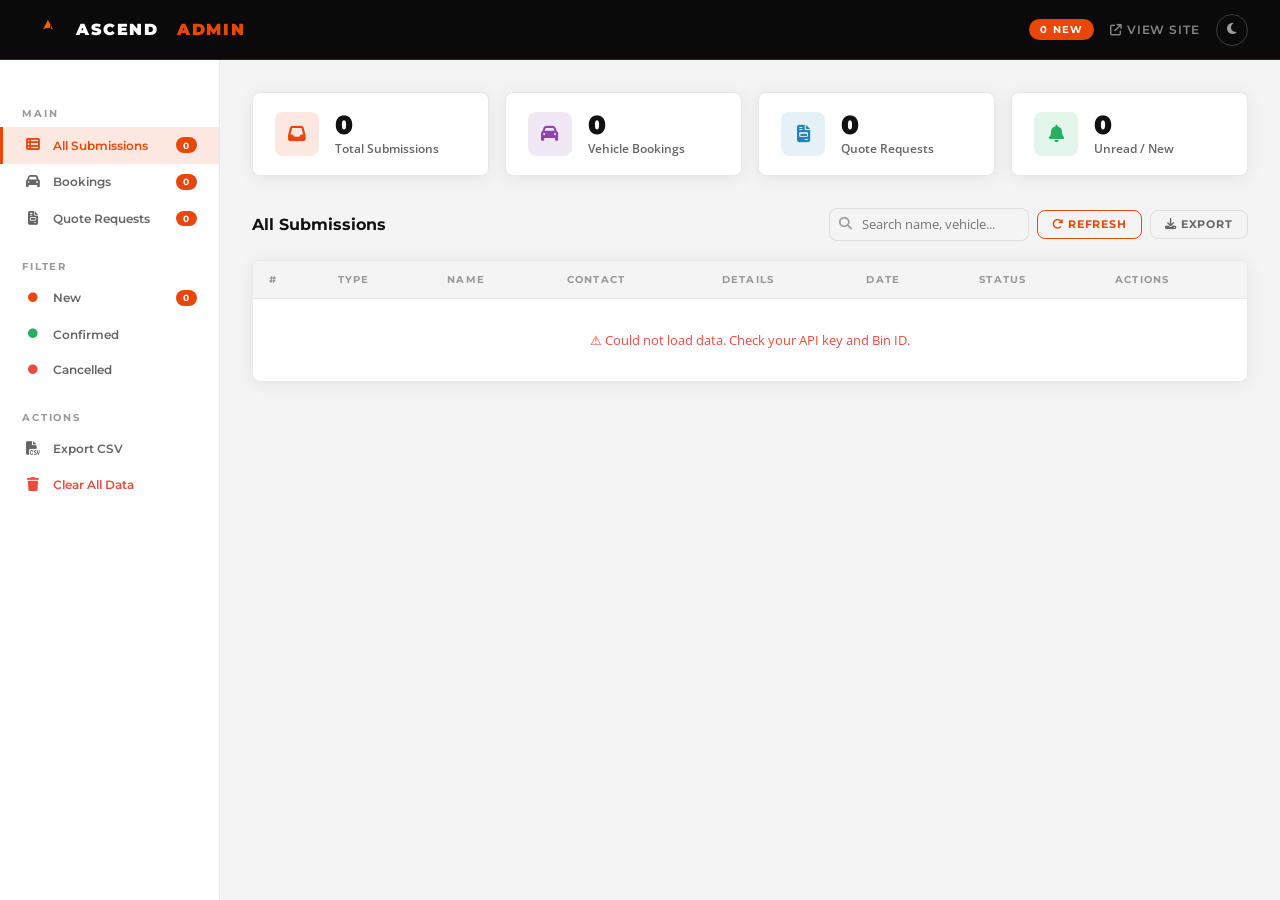
<file: Ascend-tour-v3/pages/Admin.html>
<!DOCTYPE html>
<html lang="en" data-theme="light">
<head>
  <meta charset="UTF-8"/>
  <meta name="viewport" content="width=device-width, initial-scale=1.0"/>
  <title>Admin Dashboard — Ascend</title>
  <link rel="preconnect" href="https://fonts.googleapis.com"/>
  <link href="https://fonts.googleapis.com/css2?family=Montserrat:wght@400;600;700;900&family=Open+Sans:wght@300;400;500&display=swap" rel="stylesheet"/>
  <link rel="stylesheet" href="https://cdnjs.cloudflare.com/ajax/libs/font-awesome/6.5.0/css/all.min.css"/>
  <style>
    :root {
      --orange: #E8470A; --orange-glow: rgba(232,71,10,0.12);
      --bg: #F4F4F4; --bg-card: #fff; --border: rgba(0,0,0,0.09);
      --text: #111; --text-muted: #666; --text-light: #999;
      --radius: 8px; --shadow: 0 2px 16px rgba(0,0,0,0.07);
    }
    [data-theme="dark"] {
      --bg:#0D0D0D; --bg-card:#1A1A1A; --border:rgba(255,255,255,0.08);
      --text:#F2F2F2; --text-muted:#AAA; --text-light:#555;
    }
    *, *::before, *::after { margin:0; padding:0; box-sizing:border-box; }
    body { font-family:'Open Sans',sans-serif; background:var(--bg); color:var(--text); min-height:100vh; }

    /* ── TOP BAR ── */
    .topbar {
      background: #0A0A0A;
      padding: 0 2rem;
      height: 60px;
      display: flex;
      align-items: center;
      justify-content: space-between;
      position: sticky; top:0; z-index:100;
      border-bottom: 1px solid rgba(232,71,10,0.3);
    }
    .topbar-brand {
      display:flex; align-items:center; gap:.75rem;
      font-family:'Montserrat',sans-serif; font-weight:900;
      font-size:1rem; color:#fff; letter-spacing:.1em;
    }
    .topbar-brand img.brand-logo { width:32px; height:32px; object-fit:contain; border-radius:6px; }
    .topbar-brand em { color:var(--orange); font-style:normal; }
    .topbar-right { display:flex; align-items:center; gap:1rem; }
    .topbar-badge {
      background:var(--orange); color:#fff;
      font-family:'Montserrat',sans-serif; font-size:.65rem; font-weight:700;
      letter-spacing:.1em; text-transform:uppercase;
      padding:.25rem .7rem; border-radius:50px;
    }
    .topbar-link {
      font-family:'Montserrat',sans-serif; font-size:.72rem; font-weight:600;
      letter-spacing:.08em; text-transform:uppercase;
      color:rgba(255,255,255,.5); text-decoration:none; transition:color .2s;
    }
    .topbar-link:hover { color:#fff; }
    .btn-theme {
      background:transparent; border:1px solid rgba(255,255,255,.2);
      color:rgba(255,255,255,.6); width:32px; height:32px; border-radius:50%;
      display:flex; align-items:center; justify-content:center;
      cursor:pointer; font-size:.8rem; transition:all .2s;
    }
    .btn-theme:hover { border-color:var(--orange); color:var(--orange); }

    /* ── LAYOUT ── */
    .admin-layout { display:flex; min-height:calc(100vh - 60px); }

    /* ── SIDEBAR ── */
    .sidebar {
      width: 220px; flex-shrink:0;
      background: var(--bg-card);
      border-right: 1px solid var(--border);
      padding: 1.5rem 0;
      position: sticky; top:60px;
      height: calc(100vh - 60px);
      overflow-y: auto;
    }
    .sidebar-section {
      font-family:'Montserrat',sans-serif; font-size:.6rem; font-weight:700;
      letter-spacing:.18em; text-transform:uppercase; color:var(--text-light);
      padding:.5rem 1.4rem; margin-top:1rem;
    }
    .sidebar-link {
      display:flex; align-items:center; gap:.75rem;
      padding:.65rem 1.4rem;
      font-family:'Montserrat',sans-serif; font-size:.78rem; font-weight:600;
      color:var(--text-muted); cursor:pointer; transition:all .2s;
      border-left:3px solid transparent; text-decoration:none;
    }
    .sidebar-link:hover { color:var(--orange); background:var(--orange-glow); }
    .sidebar-link.active { color:var(--orange); border-color:var(--orange); background:var(--orange-glow); }
    .sidebar-link i { width:16px; text-align:center; font-size:.85rem; }
    .sidebar-count {
      margin-left:auto; background:var(--orange); color:#fff;
      font-size:.58rem; font-weight:700; padding:.15rem .45rem; border-radius:50px;
    }

    /* ── MAIN ── */
    .admin-main { flex:1; padding:2rem; overflow-x:hidden; }

    /* ── STATS CARDS ── */
    .stats-row { display:grid; grid-template-columns:repeat(4,1fr); gap:1rem; margin-bottom:2rem; }
    .stat-card {
      background:var(--bg-card); border:1px solid var(--border);
      border-radius:var(--radius); padding:1.2rem 1.4rem;
      display:flex; align-items:center; gap:1rem;
      box-shadow:var(--shadow);
    }
    .stat-card-icon {
      width:44px; height:44px; border-radius:var(--radius);
      display:flex; align-items:center; justify-content:center;
      font-size:1.1rem; flex-shrink:0;
    }
    .stat-card-icon.orange { background:var(--orange-glow); color:var(--orange); }
    .stat-card-icon.green  { background:rgba(39,174,96,.12); color:#27ae60; }
    .stat-card-icon.blue   { background:rgba(41,128,185,.12); color:#2980b9; }
    .stat-card-icon.purple { background:rgba(142,68,173,.12); color:#8e44ad; }
    .stat-card-num {
      font-family:'Montserrat',sans-serif; font-size:1.6rem; font-weight:900;
      color:var(--text); line-height:1;
    }
    .stat-card-label { font-size:.72rem; color:var(--text-muted); font-weight:600; margin-top:.2rem; }

    /* ── SECTION HEADER ── */
    .section-header {
      display:flex; align-items:center; justify-content:space-between;
      margin-bottom:1.2rem; flex-wrap:wrap; gap:.75rem;
    }
    .section-title {
      font-family:'Montserrat',sans-serif; font-size:1rem; font-weight:700; color:var(--text);
    }
    .header-actions { display:flex; gap:.5rem; align-items:center; }

    .btn-sm {
      font-family:'Montserrat',sans-serif; font-size:.7rem; font-weight:700;
      letter-spacing:.07em; text-transform:uppercase;
      padding:.4rem .9rem; border-radius:var(--radius);
      border:1.5px solid var(--border); color:var(--text-muted); background:transparent;
      cursor:pointer; transition:all .2s; white-space:nowrap;
    }
    .btn-sm:hover { border-color:var(--orange); color:var(--orange); }
    .btn-sm.orange { border-color:var(--orange); color:var(--orange); }
    .btn-sm.danger { border-color:#e74c3c; color:#e74c3c; }
    .btn-sm.danger:hover { background:#e74c3c; color:#fff; }

    /* ── FILTER TABS ── */
    .filter-tabs { display:flex; gap:.35rem; flex-wrap:wrap; }
    .tab-btn {
      font-family:'Montserrat',sans-serif; font-size:.68rem; font-weight:700;
      letter-spacing:.07em; text-transform:uppercase;
      padding:.35rem .85rem; border-radius:50px;
      border:1.5px solid var(--border); color:var(--text-muted); background:transparent;
      cursor:pointer; transition:all .2s;
    }
    .tab-btn.active { background:var(--orange); border-color:var(--orange); color:#fff; }
    .tab-btn:hover:not(.active) { border-color:var(--orange); color:var(--orange); }

    /* ── SEARCH ── */
    .search-box {
      position:relative;
    }
    .search-box input {
      background:var(--bg); border:1.5px solid var(--border);
      border-radius:var(--radius); padding:.38rem .85rem .38rem 2rem;
      font-family:'Open Sans',sans-serif; font-size:.82rem; color:var(--text);
      outline:none; width:200px; transition:border-color .2s;
    }
    .search-box input:focus { border-color:var(--orange); }
    .search-box i { position:absolute; left:.65rem; top:50%; transform:translateY(-50%); color:var(--text-light); font-size:.8rem; }

    /* ── TABLE ── */
    .table-wrap {
      background:var(--bg-card); border:1px solid var(--border);
      border-radius:var(--radius); overflow:hidden; box-shadow:var(--shadow);
    }
    table { width:100%; border-collapse:collapse; }
    thead { background:var(--bg); border-bottom:1px solid var(--border); }
    th {
      padding:.75rem 1rem; text-align:left;
      font-family:'Montserrat',sans-serif; font-size:.65rem; font-weight:700;
      letter-spacing:.12em; text-transform:uppercase; color:var(--text-light);
      white-space:nowrap;
    }
    td { padding:.85rem 1rem; border-bottom:1px solid var(--border); font-size:.83rem; vertical-align:middle; }
    tr:last-child td { border-bottom:none; }
    tr:hover td { background:var(--orange-glow); }

    .td-name { font-weight:600; color:var(--text); }
    .td-sub  { font-size:.72rem; color:var(--text-muted); margin-top:2px; }

    /* Status badges */
    .status-badge {
      font-family:'Montserrat',sans-serif; font-size:.62rem; font-weight:700;
      letter-spacing:.08em; text-transform:uppercase;
      padding:.22rem .65rem; border-radius:50px; white-space:nowrap;
    }
    .status-new       { background:rgba(232,71,10,.12); color:var(--orange); }
    .status-read      { background:rgba(41,128,185,.12); color:#2980b9; }
    .status-confirmed { background:rgba(39,174,96,.12);  color:#27ae60; }
    .status-cancelled { background:rgba(231,76,60,.12);  color:#e74c3c; }

    /* Type badge */
    .type-badge {
      font-family:'Montserrat',sans-serif; font-size:.6rem; font-weight:700;
      letter-spacing:.08em; text-transform:uppercase;
      padding:.18rem .55rem; border-radius:50px;
    }
    .type-booking { background:rgba(142,68,173,.12); color:#8e44ad; }
    .type-quote   { background:rgba(41,128,185,.12); color:#2980b9; }

    /* Action buttons */
    .action-btns { display:flex; gap:.35rem; }
    .act-btn {
      width:28px; height:28px; border-radius:var(--radius);
      border:1px solid var(--border); background:transparent;
      color:var(--text-muted); display:flex; align-items:center; justify-content:center;
      cursor:pointer; font-size:.75rem; transition:all .2s;
    }
    .act-btn:hover { border-color:var(--orange); color:var(--orange); }
    .act-btn.danger:hover { border-color:#e74c3c; color:#e74c3c; }

    /* Empty state */
    .empty-state {
      text-align:center; padding:4rem 2rem; color:var(--text-muted);
    }
    .empty-state i { font-size:2.5rem; color:var(--border); margin-bottom:1rem; display:block; }
    .empty-state h3 { font-family:'Montserrat',sans-serif; font-size:1rem; font-weight:700; margin-bottom:.4rem; }
    .empty-state p  { font-size:.85rem; }

    /* ── MODAL ── */
    .modal-overlay {
      position:fixed; inset:0; background:rgba(0,0,0,.55);
      z-index:999; display:none; align-items:center; justify-content:center;
      padding:1rem;
    }
    .modal-overlay.open { display:flex; }
    .modal {
      background:var(--bg-card); border-radius:var(--radius);
      width:100%; max-width:560px; max-height:90vh; overflow-y:auto;
      box-shadow:0 20px 60px rgba(0,0,0,.25);
      animation:modalIn .25s ease;
    }
    @keyframes modalIn { from{opacity:0;transform:scale(.95)} to{opacity:1;transform:scale(1)} }
    .modal-header {
      padding:1.2rem 1.5rem;
      display:flex; align-items:center; justify-content:space-between;
      border-bottom:1px solid var(--border);
      background:var(--orange);
    }
    .modal-header h3 { font-family:'Montserrat',sans-serif; font-size:1rem; font-weight:700; color:#fff; }
    .modal-close { background:transparent; border:none; color:rgba(255,255,255,.7); font-size:1.1rem; cursor:pointer; }
    .modal-close:hover { color:#fff; }
    .modal-body { padding:1.5rem; }

    .detail-grid { display:grid; grid-template-columns:1fr 1fr; gap:1rem; }
    .detail-item label {
      display:block; font-family:'Montserrat',sans-serif; font-size:.62rem; font-weight:700;
      letter-spacing:.1em; text-transform:uppercase; color:var(--text-light); margin-bottom:.3rem;
    }
    .detail-item p { font-size:.88rem; color:var(--text); font-weight:500; }
    .detail-full { grid-column:1/-1; }
    .detail-divider { grid-column:1/-1; border:none; border-top:1px solid var(--border); margin:.25rem 0; }

    .modal-footer {
      padding:1rem 1.5rem;
      border-top:1px solid var(--border);
      display:flex; gap:.5rem; justify-content:flex-end; flex-wrap:wrap;
    }

    /* Status select */
    .status-select {
      font-family:'Montserrat',sans-serif; font-size:.72rem; font-weight:600;
      padding:.35rem .7rem; border:1.5px solid var(--border); border-radius:var(--radius);
      background:var(--bg); color:var(--text); cursor:pointer; outline:none;
    }
    .status-select:focus { border-color:var(--orange); }

    /* Toast notification */
    .toast {
      position:fixed; bottom:2rem; right:2rem;
      background:#27ae60; color:#fff;
      font-family:'Montserrat',sans-serif; font-size:.78rem; font-weight:600;
      padding:.75rem 1.2rem; border-radius:var(--radius);
      box-shadow:0 4px 20px rgba(0,0,0,.2);
      transform:translateY(80px); opacity:0;
      transition:all .3s ease; z-index:9999;
      display:flex; align-items:center; gap:.5rem;
    }
    .toast.show { transform:translateY(0); opacity:1; }
    .toast.error { background:#e74c3c; }
  </style>
</head>
<body>

<!-- TOP BAR -->
<div class="topbar">
  <div class="topbar-brand">
    <img src="../images/logo.png" alt="Ascend Logo" class="brand-logo"/>
    ASCEND <em>&nbsp;ADMIN</em>
  </div>
  <div class="topbar-right">
    <span class="topbar-badge" id="newBadge">0 New</span>
    <a href="../index.html" class="topbar-link" target="_blank">
      <i class="fa-solid fa-arrow-up-right-from-square"></i> View Site
    </a>
    <button class="btn-theme" id="themeBtn" title="Toggle theme">
      <i class="fa-solid fa-moon" id="themeIcon"></i>
    </button>
  </div>
</div>

<div class="admin-layout">

  <!-- SIDEBAR -->
  <aside class="sidebar">
    <p class="sidebar-section">Main</p>
    <a class="sidebar-link active" onclick="showTab('all')">
      <i class="fa-solid fa-table-list"></i> All Submissions
      <span class="sidebar-count" id="countAll">0</span>
    </a>
    <a class="sidebar-link" onclick="showTab('booking')">
      <i class="fa-solid fa-car"></i> Bookings
      <span class="sidebar-count" id="countBooking">0</span>
    </a>
    <a class="sidebar-link" onclick="showTab('quote')">
      <i class="fa-solid fa-file-invoice"></i> Quote Requests
      <span class="sidebar-count" id="countQuote">0</span>
    </a>

    <p class="sidebar-section">Filter</p>
    <a class="sidebar-link" onclick="showStatus('new')">
      <i class="fa-solid fa-circle" style="color:#E8470A;font-size:.6rem"></i> New
      <span class="sidebar-count" id="countNew">0</span>
    </a>
    <a class="sidebar-link" onclick="showStatus('confirmed')">
      <i class="fa-solid fa-circle" style="color:#27ae60;font-size:.6rem"></i> Confirmed
    </a>
    <a class="sidebar-link" onclick="showStatus('cancelled')">
      <i class="fa-solid fa-circle" style="color:#e74c3c;font-size:.6rem"></i> Cancelled
    </a>

    <p class="sidebar-section">Actions</p>
    <a class="sidebar-link" onclick="exportCSV()">
      <i class="fa-solid fa-file-csv"></i> Export CSV
    </a>
    <a class="sidebar-link danger" onclick="confirmClearAll()" style="color:#e74c3c;">
      <i class="fa-solid fa-trash"></i> Clear All Data
    </a>
  </aside>

  <!-- MAIN CONTENT -->
  <main class="admin-main">

    <!-- Stats -->
    <div class="stats-row">
      <div class="stat-card">
        <div class="stat-card-icon orange"><i class="fa-solid fa-inbox"></i></div>
        <div><div class="stat-card-num" id="statTotal">0</div><div class="stat-card-label">Total Submissions</div></div>
      </div>
      <div class="stat-card">
        <div class="stat-card-icon purple"><i class="fa-solid fa-car"></i></div>
        <div><div class="stat-card-num" id="statBookings">0</div><div class="stat-card-label">Vehicle Bookings</div></div>
      </div>
      <div class="stat-card">
        <div class="stat-card-icon blue"><i class="fa-solid fa-file-invoice"></i></div>
        <div><div class="stat-card-num" id="statQuotes">0</div><div class="stat-card-label">Quote Requests</div></div>
      </div>
      <div class="stat-card">
        <div class="stat-card-icon green"><i class="fa-solid fa-bell"></i></div>
        <div><div class="stat-card-num" id="statNew">0</div><div class="stat-card-label">Unread / New</div></div>
      </div>
    </div>

    <!-- Table header -->
    <div class="section-header">
      <h2 class="section-title" id="tableTitle">All Submissions</h2>
      <div class="header-actions">
        <div class="search-box">
          <i class="fa-solid fa-magnifying-glass"></i>
          <input type="text" id="searchInput" placeholder="Search name, vehicle..."/>
        </div>
        <button class="btn-sm orange" onclick="refreshTable()">
          <i class="fa-solid fa-rotate-right"></i> Refresh
        </button>
        <button class="btn-sm" onclick="exportCSV()">
          <i class="fa-solid fa-download"></i> Export
        </button>
      </div>
    </div>

    <!-- Table -->
    <div class="table-wrap">
      <table>
        <thead>
          <tr>
            <th>#</th>
            <th>Type</th>
            <th>Name</th>
            <th>Contact</th>
            <th>Details</th>
            <th>Date</th>
            <th>Status</th>
            <th>Actions</th>
          </tr>
        </thead>
        <tbody id="submissionsTable"></tbody>
      </table>
      <div class="empty-state" id="emptyState" style="display:none;">
        <i class="fa-solid fa-inbox"></i>
        <h3>No submissions yet</h3>
        <p>Bookings and quote requests will appear here once customers submit the forms.</p>
      </div>
    </div>

  </main>
</div>

<!-- DETAIL MODAL -->
<div class="modal-overlay" id="modalOverlay" onclick="closeModal(event)">
  <div class="modal" id="detailModal">
    <div class="modal-header">
      <h3 id="modalTitle">Submission Details</h3>
      <button class="modal-close" onclick="closeModalDirect()"><i class="fa-solid fa-xmark"></i></button>
    </div>
    <div class="modal-body" id="modalBody"></div>
    <div class="modal-footer">
      <select class="status-select" id="modalStatusSelect" onchange="updateStatusFromModal()">
        <option value="new">New</option>
        <option value="read">Read</option>
        <option value="confirmed">Confirmed</option>
        <option value="cancelled">Cancelled</option>
      </select>
      <button class="btn-sm" onclick="closeModalDirect()">Close</button>
      <button class="btn-sm danger" onclick="deleteFromModal()">
        <i class="fa-solid fa-trash"></i> Delete
      </button>
    </div>
  </div>
</div>

<!-- Toast -->
<div class="toast" id="toast"></div>

<script>
/* ════════════════════════════════════════════
   ADMIN DASHBOARD JS  — powered by JSONBin.io
   Paste the same values you put in Forms.js
════════════════════════════════════════════ */

var JSONBIN_BIN_ID  = '6a2b407bf5f4af5e29e2e86a';
var JSONBIN_API_KEY = '$2a$10$1lnq9.VdrdelJYhaiT2ON.9DDk96pPL.3WshQXlnWFf47wm9MmD8u';
var JSONBIN_BASE    = 'https://api.jsonbin.io/v3/b/' + JSONBIN_BIN_ID;

var currentFilter  = 'all';
var currentStatus  = null;
var currentId      = null;
var allData        = [];

/* ── FETCH from JSONBin ── */
function loadData() {
  return fetch(JSONBIN_BASE + '/latest', {
    headers: { 'X-Master-Key': JSONBIN_API_KEY }
  })
  .then(function(r) { return r.json(); })
  .then(function(res) {
    allData = (res.record && res.record.submissions) ? res.record.submissions : [];
  });
}

/* ── WRITE back to JSONBin ── */
function putData() {
  return fetch(JSONBIN_BASE, {
    method:  'PUT',
    headers: {
      'Content-Type':     'application/json',
      'X-Master-Key':     JSONBIN_API_KEY,
      'X-Bin-Versioning': 'false'
    },
    body: JSON.stringify({ submissions: allData })
  }).then(function(r) { return r.json(); });
}

function getFiltered() {
  return allData.filter(function (s) {
    if (currentStatus) return s.status === currentStatus;
    if (currentFilter === 'booking') return s.type === 'booking';
    if (currentFilter === 'quote')   return s.type === 'quote';
    return true;
  });
}

function applySearch(list) {
  var q = (document.getElementById('searchInput').value || '').toLowerCase().trim();
  if (!q) return list;
  return list.filter(function (s) {
    var d = s.data;
    var str = [
      d.firstName, d.lastName, d.phone, d.email,
      d.vehicle, d.vehicleSelect, d.pickupLocation, d.service
    ].join(' ').toLowerCase();
    return str.includes(q);
  });
}

function renderTable() {
  var tbody = document.getElementById('submissionsTable');
  var empty = document.getElementById('emptyState');
  tbody.innerHTML = '<tr><td colspan="8" style="text-align:center;padding:2rem;color:var(--text-muted);"><i class="fa-solid fa-spinner fa-spin"></i> Loading...</td></tr>';
  empty.style.display = 'none';

  loadData()
    .then(function() { _renderTableInner(); })
    .catch(function() {
      tbody.innerHTML = '<tr><td colspan="8" style="text-align:center;padding:2rem;color:#e74c3c;">⚠ Could not load data. Check your API key and Bin ID.</td></tr>';
    });
}

function _renderTableInner() {
  updateStats();
  updateSidebarCounts();

  var filtered = applySearch(getFiltered());
  var tbody    = document.getElementById('submissionsTable');
  var empty    = document.getElementById('emptyState');

  if (!filtered.length) {
    tbody.innerHTML = '';
    empty.style.display = 'block';
    return;
  }
  empty.style.display = 'none';

  tbody.innerHTML = filtered.map(function (s, i) {
    var d    = s.data;
    var name = ((d.firstName || '') + ' ' + (d.lastName || '')).trim() || 'Unknown';
    var contact = d.phone || d.email || '—';
    var detail  = s.type === 'booking'
      ? (d.vehicle || d.vehicleSelect || '—')
      : (d.service || '—');
    var date = new Date(s.timestamp).toLocaleDateString('en-GB', {
      day:'2-digit', month:'short', year:'numeric', hour:'2-digit', minute:'2-digit'
    });

    return '<tr>' +
      '<td style="color:var(--text-light);font-size:.75rem;">' + (i + 1) + '</td>' +
      '<td><span class="type-badge type-' + s.type + '">' + s.type + '</span></td>' +
      '<td><div class="td-name">' + esc(name) + '</div></td>' +
      '<td><div style="font-size:.8rem;">' + esc(contact) + '</div></td>' +
      '<td><div style="font-size:.8rem;color:var(--text-muted);">' + esc(detail) + '</div></td>' +
      '<td style="font-size:.75rem;color:var(--text-muted);white-space:nowrap;">' + date + '</td>' +
      '<td><span class="status-badge status-' + s.status + '">' + s.status + '</span></td>' +
      '<td><div class="action-btns">' +
        '<button class="act-btn" onclick="openModal(' + s.id + ')" title="View"><i class="fa-solid fa-eye"></i></button>' +
        '<button class="act-btn" onclick="cycleStatus(' + s.id + ')" title="Change status"><i class="fa-solid fa-rotate"></i></button>' +
        '<button class="act-btn danger" onclick="deleteEntry(' + s.id + ')" title="Delete"><i class="fa-solid fa-trash"></i></button>' +
      '</div></td>' +
    '</tr>';
  }).join('');
}

/* ── STATS ── */
function updateStats() {
  var total    = allData.length;
  var bookings = allData.filter(function(s){ return s.type==='booking'; }).length;
  var quotes   = allData.filter(function(s){ return s.type==='quote';   }).length;
  var newItems = allData.filter(function(s){ return s.status==='new';   }).length;

  setText('statTotal',    total);
  setText('statBookings', bookings);
  setText('statQuotes',   quotes);
  setText('statNew',      newItems);
  setText('newBadge',     newItems + ' New');
}

function updateSidebarCounts() {
  setText('countAll',     allData.length);
  setText('countBooking', allData.filter(function(s){ return s.type==='booking'; }).length);
  setText('countQuote',   allData.filter(function(s){ return s.type==='quote';   }).length);
  setText('countNew',     allData.filter(function(s){ return s.status==='new';   }).length);
}

/* ── TABS ── */
function showTab(type) {
  currentFilter = type;
  currentStatus = null;
  var titles = { all:'All Submissions', booking:'Vehicle Bookings', quote:'Quote Requests' };
  setText('tableTitle', titles[type] || 'Submissions');
  updateSidebarActive();
  renderTable();
}

function showStatus(status) {
  currentStatus = status;
  currentFilter = 'all';
  setText('tableTitle', status.charAt(0).toUpperCase() + status.slice(1) + ' Submissions');
  updateSidebarActive();
  renderTable();
}

function updateSidebarActive() {
  document.querySelectorAll('.sidebar-link').forEach(function(l){ l.classList.remove('active'); });
}

/* ── MODAL ── */
function openModal(id) {
  var entry = allData.find(function(s){ return s.id === id; });
  if (!entry) return;
  currentId = id;

  var d    = entry.data;
  var name = ((d.firstName||'') + ' ' + (d.lastName||'')).trim();
  var date = new Date(entry.timestamp).toLocaleString('en-GB');

  document.getElementById('modalTitle').textContent =
    (entry.type === 'booking' ? '🚗 Booking' : '📋 Quote') + ' — ' + name;

  var fields = entry.type === 'booking' ? [
    ['Full Name',       name],
    ['Phone',           d.phone || '—'],
    ['Email',           d.email || '—'],
    ['Vehicle',         d.vehicle || d.vehicleSelect || '—'],
    ['Drive Option',    d.driveOption || '—'],
    ['Pickup Date',     d.pickupDate || '—'],
    ['Return Date',     d.returnDate || '—'],
    ['Pickup Location', d.pickupLocation || '—'],
    ['Notes',           d.notes || '—']
  ] : [
    ['Full Name',    name],
    ['Phone',        d.phone || '—'],
    ['Email',        d.email || '—'],
    ['Service',      d.service || '—'],
    ['Travel Date',  d.travelDate || '—'],
    ['Group Size',   d.groupSize || '—'],
    ['Message',      d.message || '—']
  ];

  var html = '<div class="detail-grid">';
  fields.forEach(function(f, i) {
    var full = f[0] === 'Notes' || f[0] === 'Message' || f[0] === 'Pickup Location';
    html += '<div class="detail-item' + (full ? ' detail-full' : '') + '">' +
      '<label>' + f[0] + '</label><p>' + esc(f[1]) + '</p></div>';
  });
  html += '<hr class="detail-divider"/>';
  html += '<div class="detail-item"><label>Submitted</label><p>' + date + '</p></div>';
  html += '<div class="detail-item"><label>Status</label><p><span class="status-badge status-' + entry.status + '">' + entry.status + '</span></p></div>';
  html += '</div>';

  document.getElementById('modalBody').innerHTML = html;
  document.getElementById('modalStatusSelect').value = entry.status;
  document.getElementById('modalOverlay').classList.add('open');

  // Mark as read
  if (entry.status === 'new') {
    entry.status = 'read';
    putData().then(function() { renderTable(); });
  }
}

function closeModal(e) {
  if (e.target === document.getElementById('modalOverlay')) closeModalDirect();
}
function closeModalDirect() {
  document.getElementById('modalOverlay').classList.remove('open');
  currentId = null;
}

function updateStatusFromModal() {
  if (!currentId) return;
  var entry = allData.find(function(s){ return s.id === currentId; });
  if (!entry) return;
  entry.status = document.getElementById('modalStatusSelect').value;
  putData().then(function() {
    renderTable();
    showToast('Status updated to "' + entry.status + '"');
  });
}

function deleteFromModal() {
  if (!currentId) return;
  deleteEntry(currentId);
  closeModalDirect();
}

/* ── ACTIONS ── */
function cycleStatus(id) {
  var order = ['new','read','confirmed','cancelled'];
  var entry = allData.find(function(s){ return s.id === id; });
  if (!entry) return;
  var idx = order.indexOf(entry.status);
  entry.status = order[(idx + 1) % order.length];
  putData().then(function() {
    renderTable();
    showToast('Status → ' + entry.status);
  });
}

function deleteEntry(id) {
  if (!confirm('Delete this submission? This cannot be undone.')) return;
  allData = allData.filter(function(s){ return s.id !== id; });
  putData().then(function() {
    renderTable();
    showToast('Submission deleted');
  });
}

function confirmClearAll() {
  if (!confirm('Delete ALL submissions? This cannot be undone.')) return;
  allData = [];
  putData().then(function() {
    renderTable();
    showToast('All submissions cleared', true);
  });
}

function refreshTable() {
  renderTable();
  showToast('Refreshed');
}

/* ── EXPORT CSV ── */
function exportCSV() {
  if (!allData.length) { showToast('No data to export', true); return; }
  var rows = [['ID','Type','Status','Date','First Name','Last Name','Phone','Email','Vehicle/Service','Details']];
  allData.forEach(function(s) {
    var d = s.data;
    rows.push([
      s.id, s.type, s.status,
      new Date(s.timestamp).toLocaleString('en-GB'),
      d.firstName||'', d.lastName||'', d.phone||'', d.email||'',
      d.vehicle||d.vehicleSelect||d.service||'',
      d.pickupLocation||d.message||d.notes||''
    ]);
  });
  var csv     = rows.map(function(r){ return r.map(function(c){ return '"'+(c+'').replace(/"/g,'""')+'"'; }).join(','); }).join('\n');
  var blob    = new Blob([csv], { type:'text/csv' });
  var url     = URL.createObjectURL(blob);
  var a       = document.createElement('a');
  a.href      = url;
  a.download  = 'ascend-submissions-' + new Date().toISOString().split('T')[0] + '.csv';
  a.click();
  URL.revokeObjectURL(url);
  showToast('CSV exported!');
}

/* ── UTILS ── */
function setText(id, val) {
  var el = document.getElementById(id);
  if (el) el.textContent = val;
}

function esc(str) {
  return (str+'').replace(/&/g,'&amp;').replace(/</g,'&lt;').replace(/>/g,'&gt;');
}

function showToast(msg, isError) {
  var t = document.getElementById('toast');
  t.textContent = (isError ? '⚠ ' : '✓ ') + msg;
  t.className   = 'toast' + (isError ? ' error' : '');
  t.classList.add('show');
  setTimeout(function(){ t.classList.remove('show'); }, 2800);
}

/* ── SEARCH ── */
document.getElementById('searchInput').addEventListener('input', function() {
  renderTable();
});

/* ── THEME TOGGLE ── */
document.getElementById('themeBtn').addEventListener('click', function() {
  var html = document.documentElement;
  var next = html.getAttribute('data-theme') === 'dark' ? 'light' : 'dark';
  html.setAttribute('data-theme', next);
  document.getElementById('themeIcon').className = next === 'dark' ? 'fa-solid fa-sun' : 'fa-solid fa-moon';
});

/* ── KEYBOARD ── */
document.addEventListener('keydown', function(e) {
  if (e.key === 'Escape') closeModalDirect();
});

/* ── INIT ── */
renderTable();
// Auto-refresh every 30 seconds
setInterval(renderTable, 30000);
</script>
</body>
</html>
</file>
